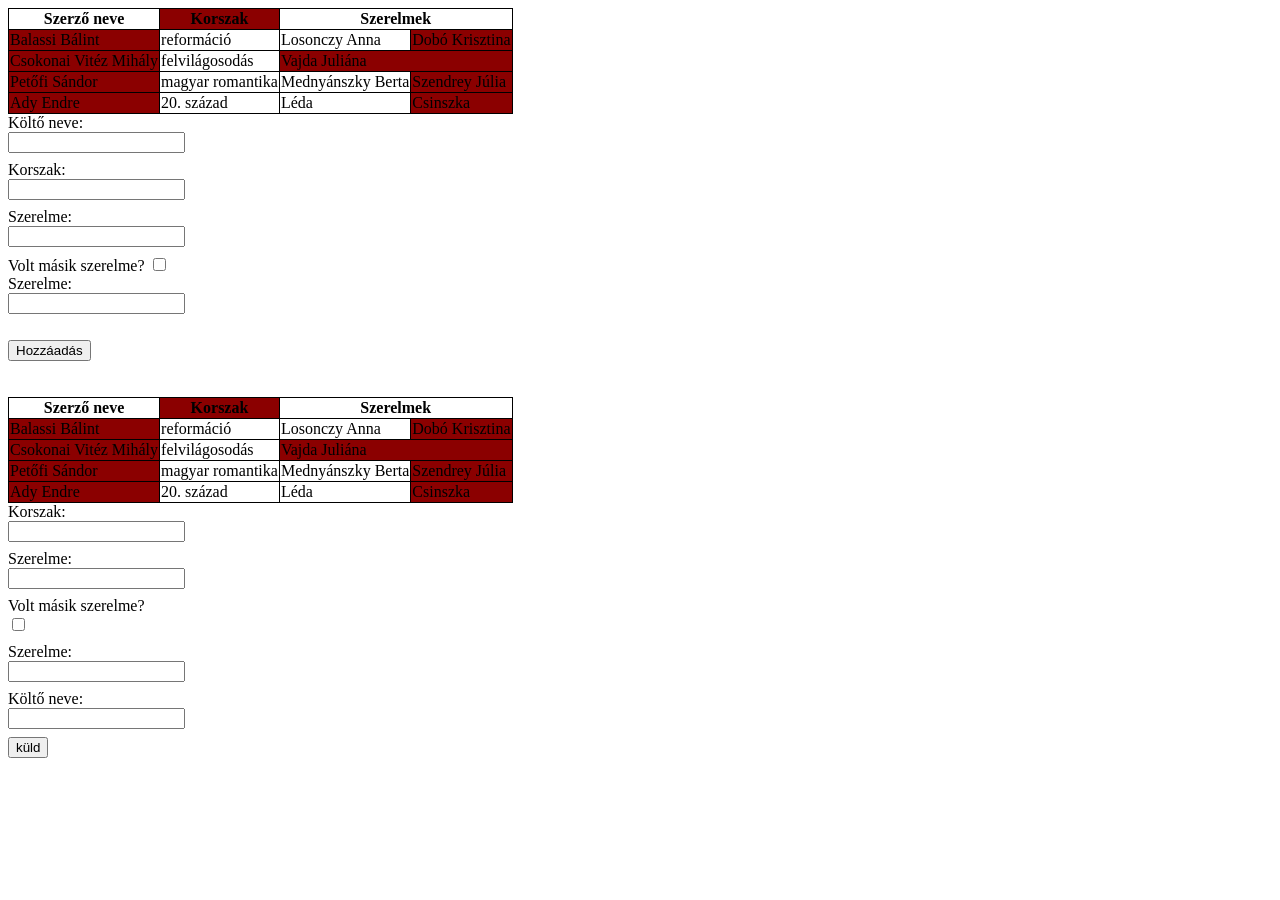
<file: index.html>
<!DOCTYPE html>
<html lang="en">
<head>
    <title>Irodalom</title>
    <link rel="stylesheet" href="stlyle.css">
</head>
<body>
    <table>
            <thead>
                <tr>
                    <th>Szerző neve</th>
                    <th>Korszak</th>
                    <th colspan="2">Szerelmek</th>
                </tr>
            </thead>
            <tbody>
                <tr><td>Balassi Bálint</td><td>reformáció</td><td>Losonczy Anna</td><td>Dobó Krisztina</td></tr>
                <tr><td>Csokonai Vitéz Mihály</td><td>felvilágosodás</td><td colspan="2">Vajda Juliána</td></tr>
                <tr><td>Petőfi Sándor</td><td>magyar romantika</td><td>Mednyánszky Berta</td><td>Szendrey Júlia</td></tr>
                <tr><td>Ady Endre</td><td>20. század</td><td>Léda</td><td>Csinszka</td></tr>
            </tbody>
        </table>

        <form id="" action="youtube.com">
            <div>
                <label for="kolto_nev">Költő neve:</label><br>
                <input type="text" id="kolto_nev" name="kolto_nev">
                <p class="error"></p>
            </div>
            <div>
                <label for="korszak">Korszak:</label><br>
            <input type="text" id="korszak" name="korszak">
            <p class="error"></p>
            </div>
            
    
            <div>
                <label for="szerelem1">Szerelme:</label><br>
                <input type="text" id="szerelem1" name="szerelem1">
                <p class="error"></p>
            </div>
    
            <div>
                <label for="masodik">Volt másik szerelme?</label>
                <input name="masodik" id="masodik" type="checkbox">
            </div>
            
            <div>
                <label for="szerelem2">Szerelme:</label><br>
                <input type="text" id="szerelem2" name="szerelem2"><br><br>
                <p class="error"></p>
            </div>
            

    
            <button>Hozzáadás</button>
        </form>
        <br>
        <br>

        <script src="funcs.js"></script>
        <script src="scripts.js"></script>
</body>
</html>
</file>
<file: stlyle.css>
tbody tr td:first-child, tbody tr td:last-child{
    background-color: darkred;
}

thead tr th:nth-child(2){
    background-color: darkred;
}

table  tr td, table tr th{
    border: solid, 1px;
}

.error{
    color: red;
    font-size: 0.5em;
}

table{
    border-collapse: collapse;
}
</file>
